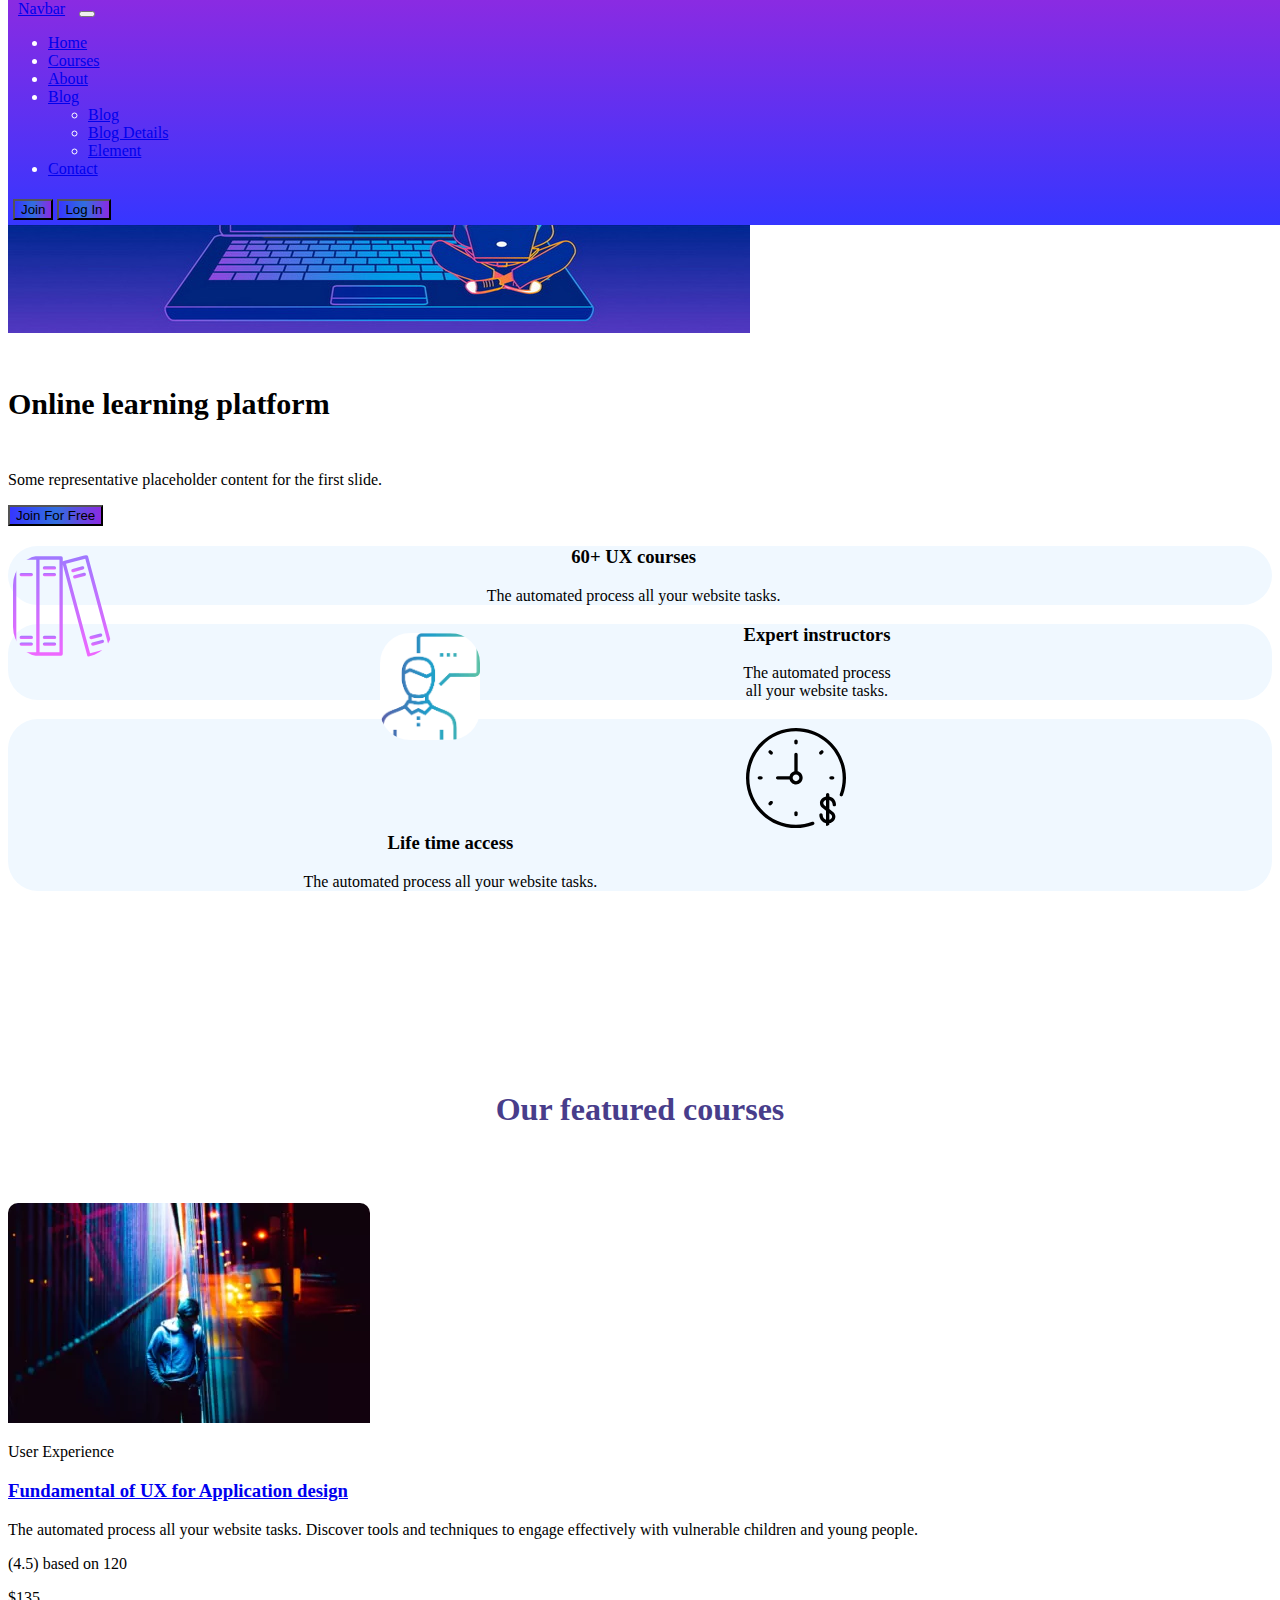
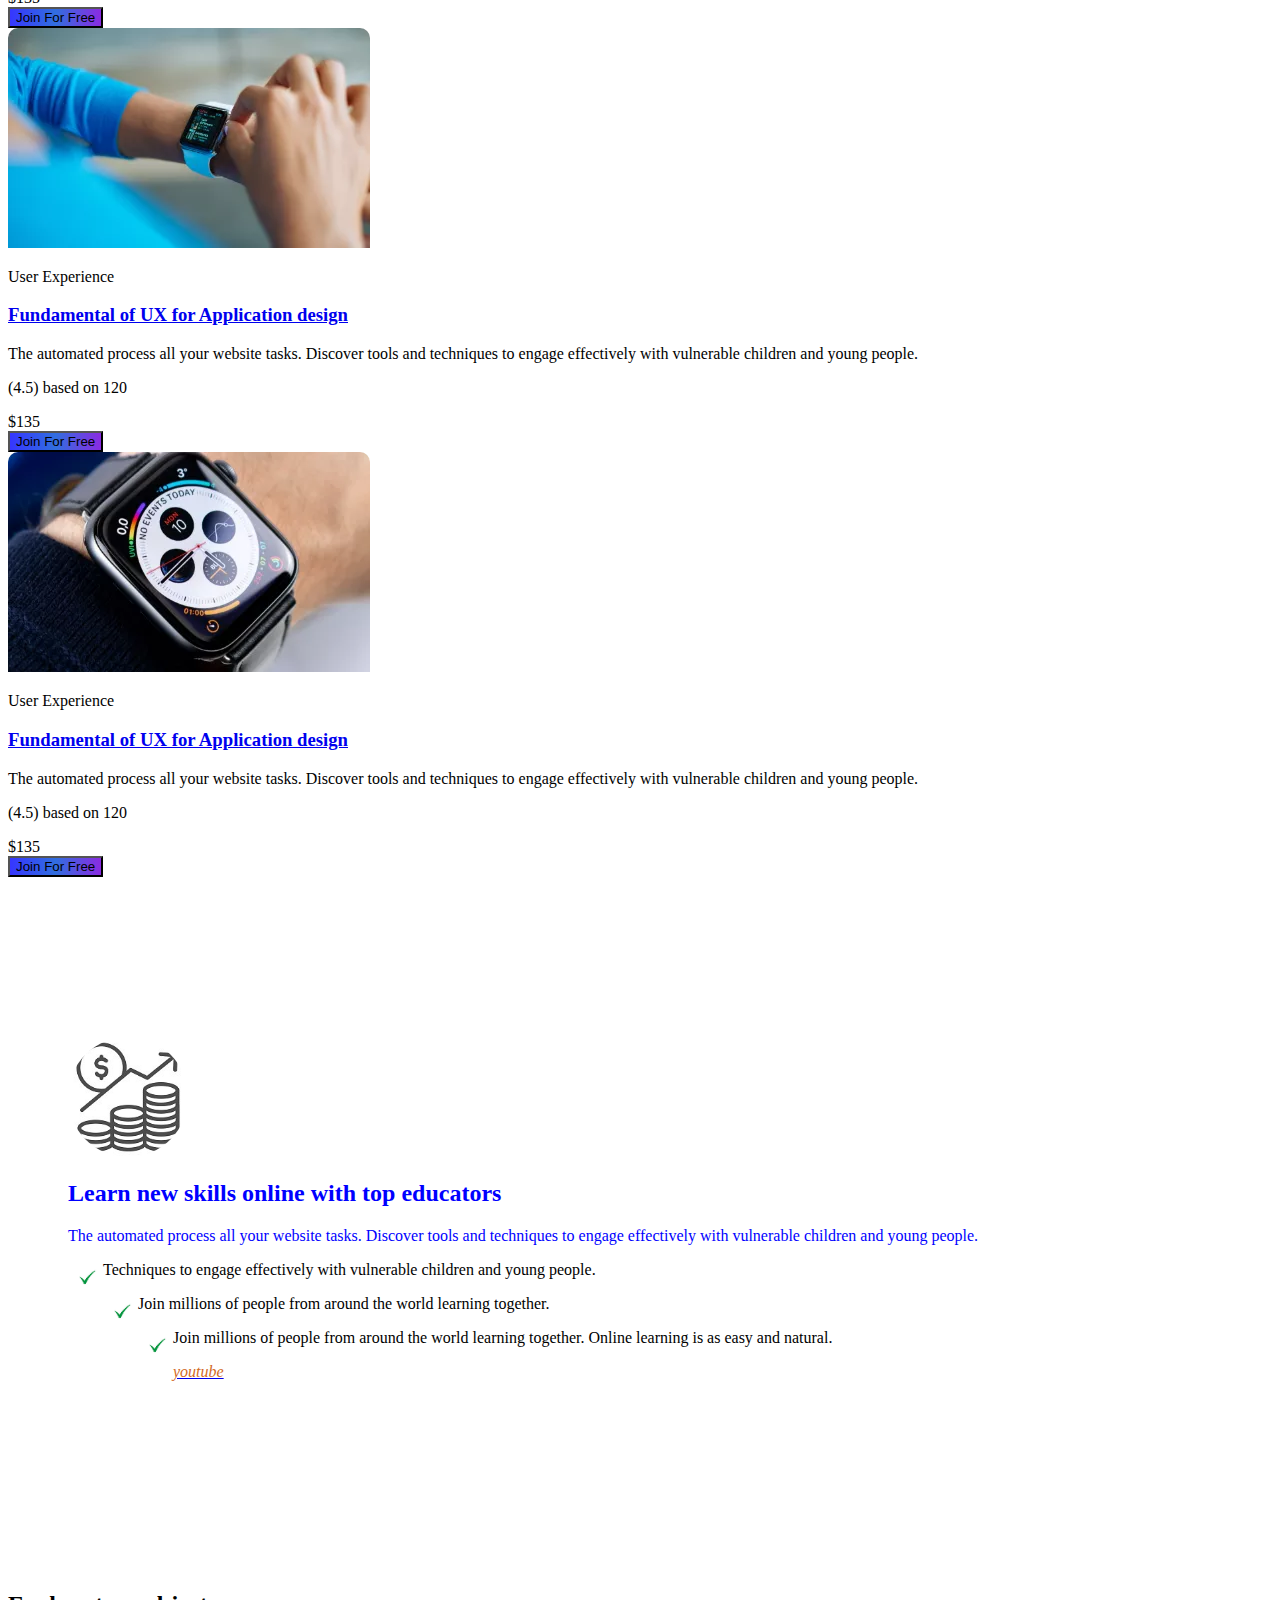
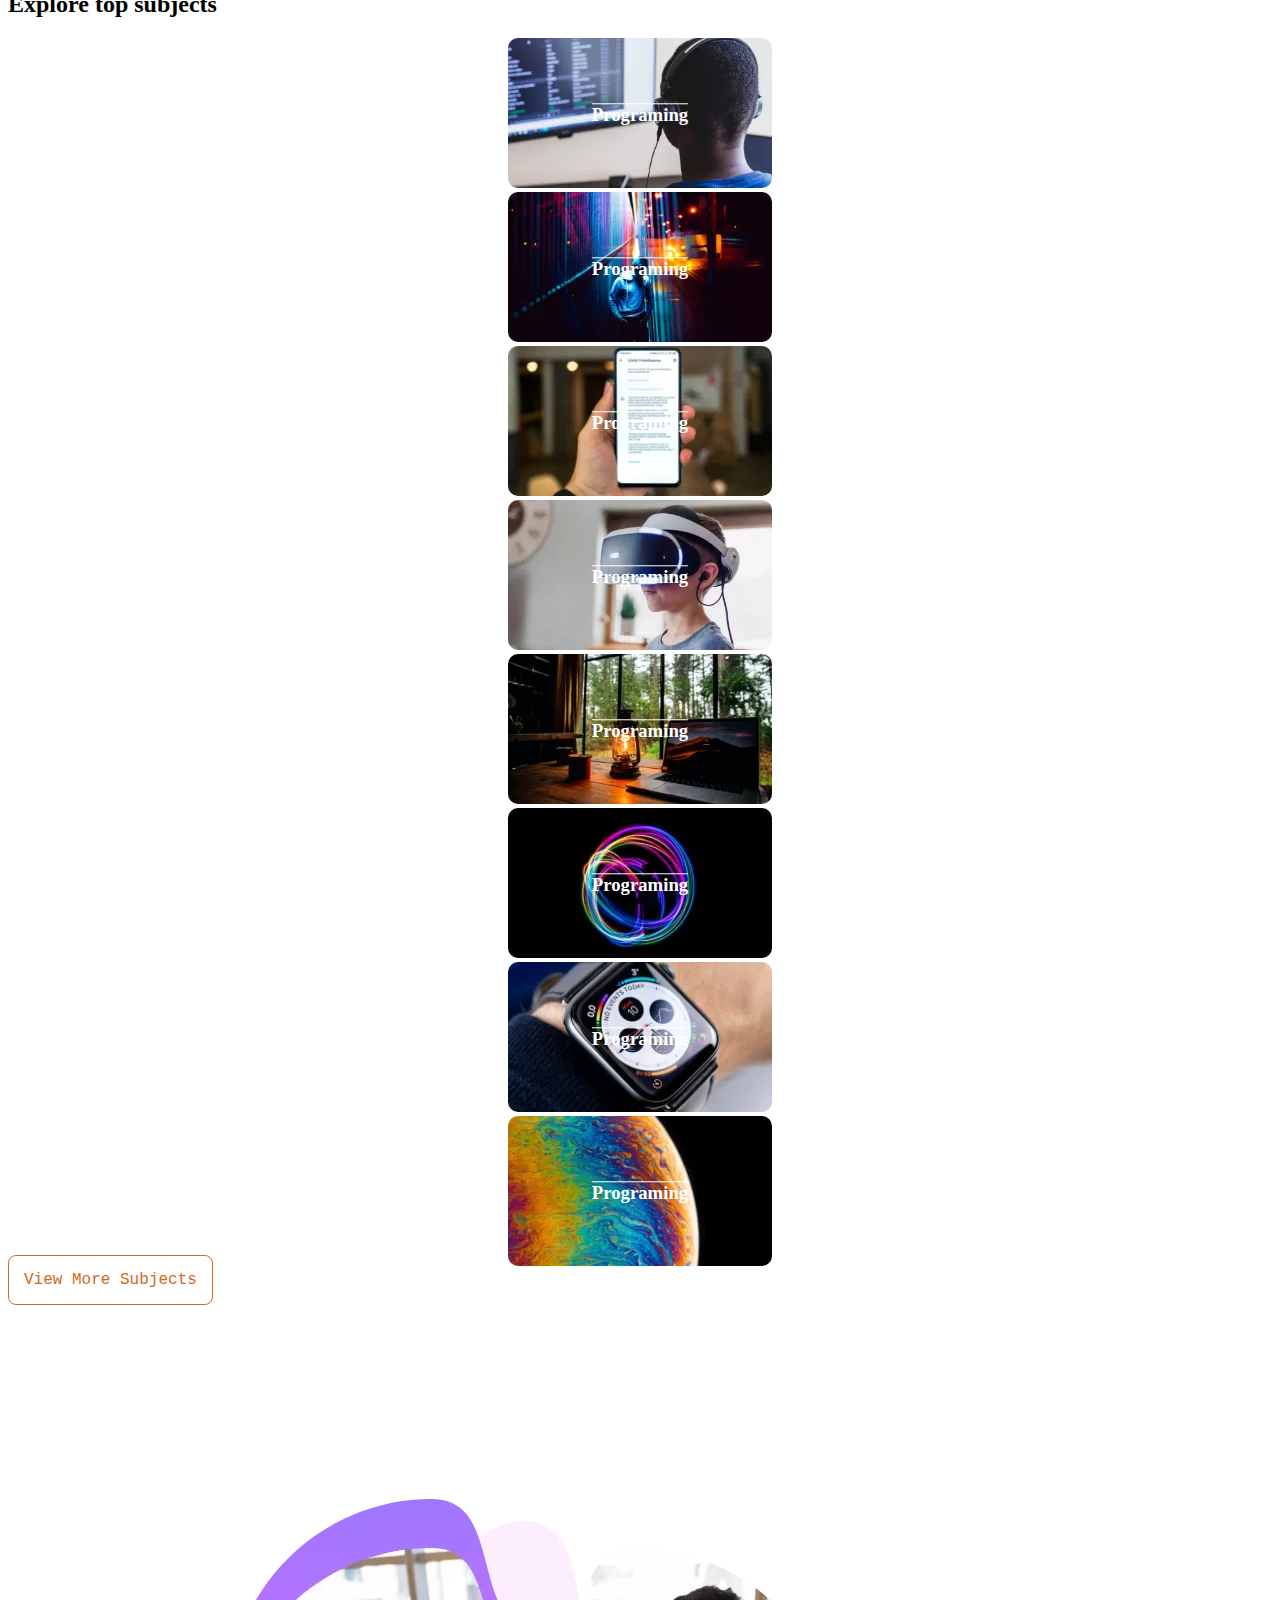
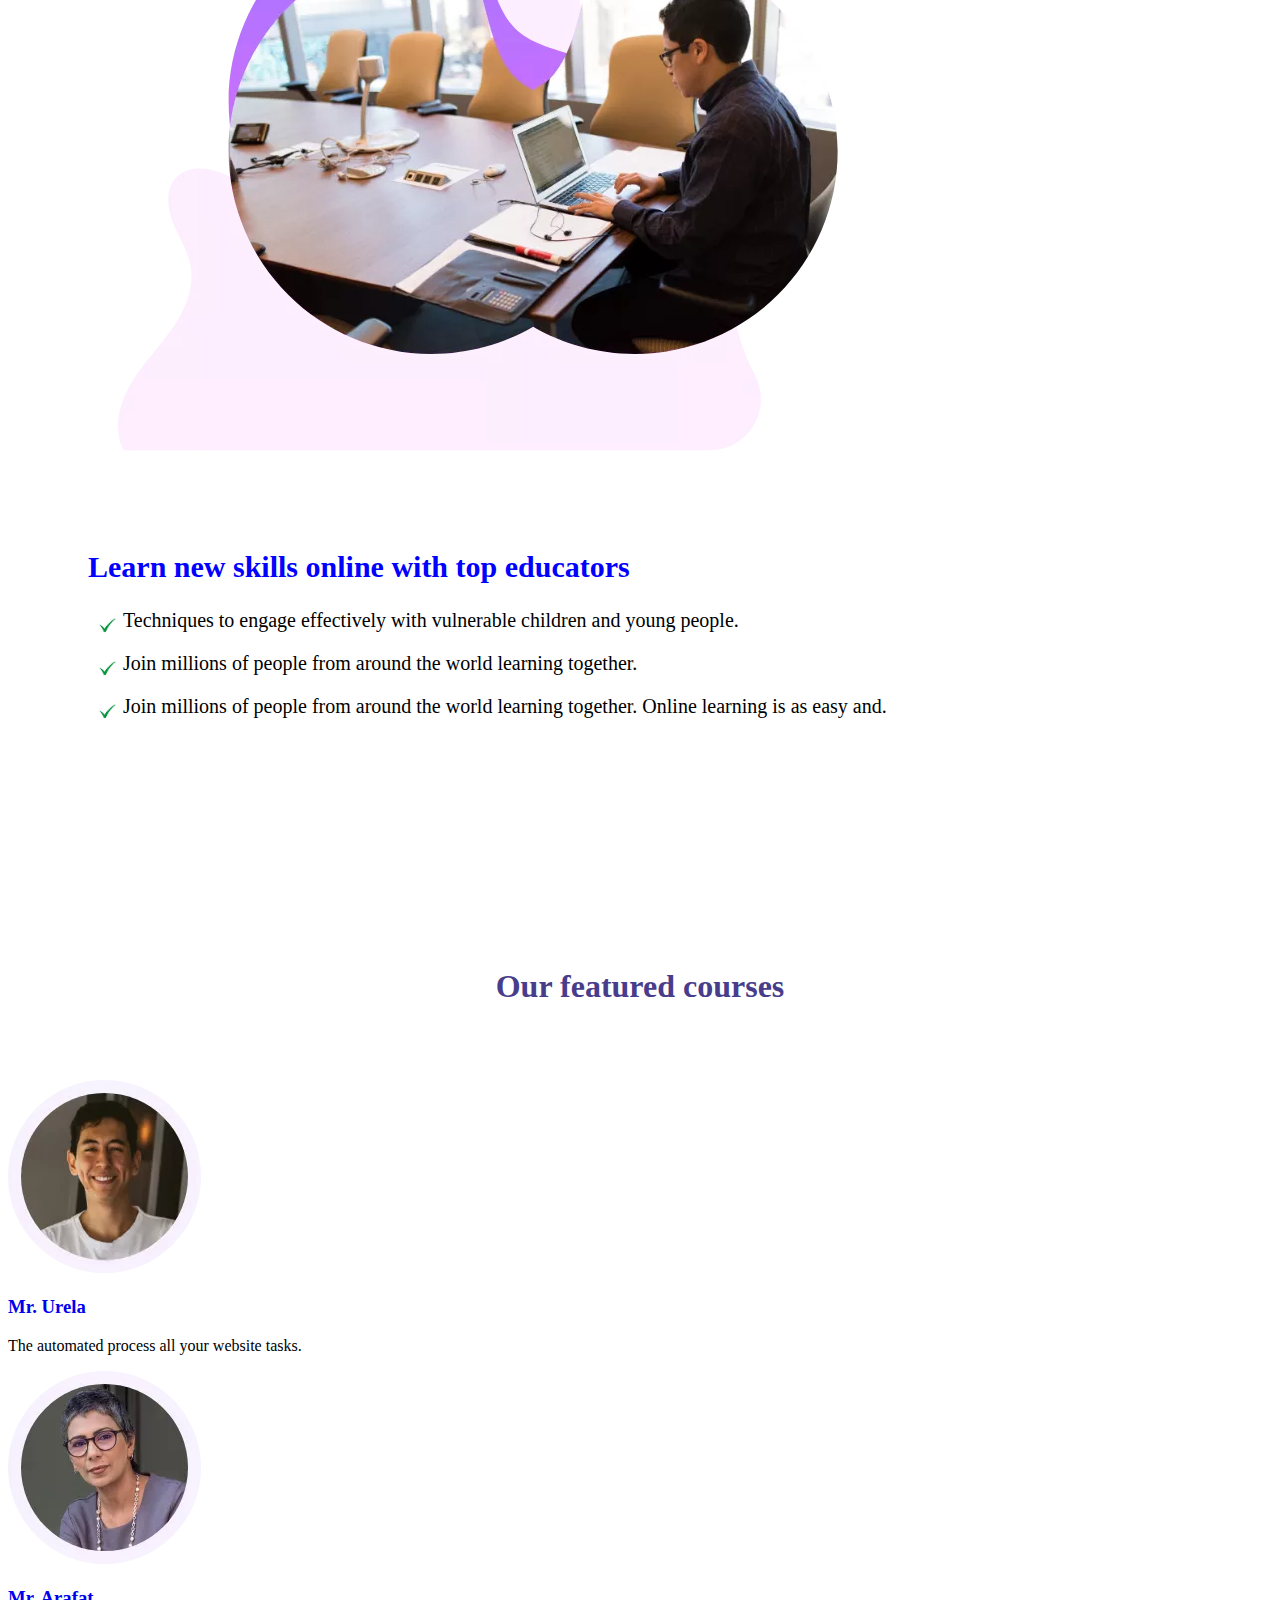
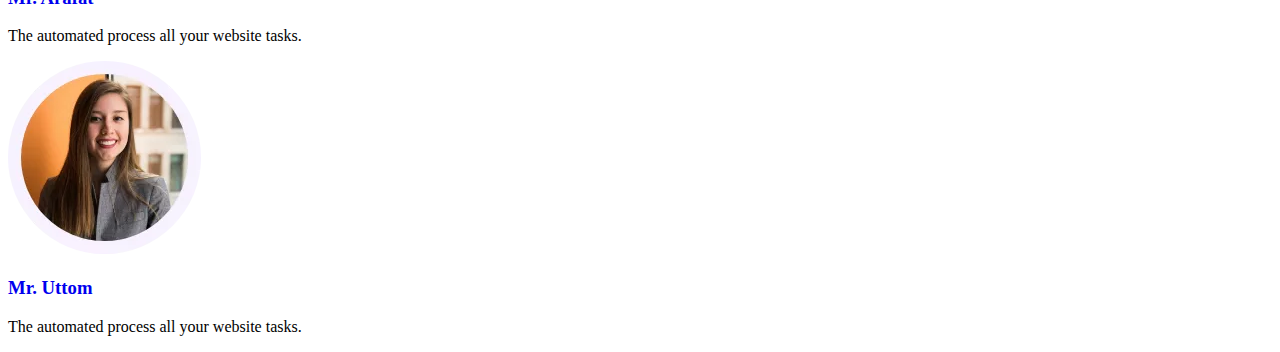
<file: Davronbek/Academy/index.html>
<!DOCTYPE html>
<html lang="en">
<head>
    <meta charset="UTF-8">
    <meta name="viewport" content="width=device-width, initial-scale=1.0">
    <title>Academy</title>
    <link href="https://cdn.jsdelivr.net/npm/bootstrap@5.0.2/dist/css/bootstrap.min.css" rel="stylesheet" integrity="sha384-EVSTQN3/azprG1Anm3QDgpJLIm9Nao0Yz1ztcQTwFspd3yD65VohhpuuCOmLASjC" crossorigin="anonymous">
    <script src="https://cdn.jsdelivr.net/npm/bootstrap@5.0.2/dist/js/bootstrap.bundle.min.js" integrity="sha384-MrcW6ZMFYlzcLA8Nl+NtUVF0sA7MsXsP1UyJoMp4YLEuNSfAP+JcXn/tWtIaxVXM" crossorigin="anonymous"></script>
    <link rel="stylesheet" href="./index.css">
    <link rel="stylesheet" href="https://cdnjs.cloudflare.com/ajax/libs/font-awesome/6.6.0/css/all.min.css" integrity="sha512-Kc323vGBEqzTmouAECnVceyQqyqdsSiqLQISBL29aUW4U/M7pSPA/gEUZQqv1cwx4OnYxTxve5UMg5GT6L4JJg==" crossorigin="anonymous" referrerpolicy="no-referrer" />
    <link rel="stylesheet" href="./media.css">

</head>
<body>
    <nav class="navbar navbar-expand-lg navbar-light bg-light">
        <div class="container-fluid">
            <i class="fa-solid fa-book-open"></i>
          <a class="navbar-brand" href="#" style="padding: 10px;">Navbar</a>
          <button class="navbar-toggler" type="button" data-bs-toggle="collapse" data-bs-target="#navbarSupportedContent" aria-controls="navbarSupportedContent" aria-expanded="false" aria-label="Toggle navigation">
            <span class="navbar-toggler-icon"></span>
          </button>
          <div class="collapse navbar-collapse" id="navbarSupportedContent">
            <ul class="navbar-nav me-auto mb-2 mb-lg-0 ">
              <li class="nav-item">
                <a class="nav-link" aria-current="page" href="#">Home</a>
              </li>
              <li class="nav-item">
                <a class="nav-link" href="#">Courses</a>
              </li>
              <li class="nav-item">
                <a class="nav-link disabled" href="#" tabindex="-1" aria-disabled="true">About</a>
              </li>
              <li class="nav-item dropdown">
                <a class="nav-link dropdown-item " href="#" id="navbarDropdown" role="button" data-bs-toggle="dropdown" aria-expanded="false">
                  Blog
                </a>
                <ul class="dropdown-menu" aria-labelledby="navbarDropdown">
                  <li><a class="dropdown-item" href="#">Blog</a></li>
                  <li><a class="dropdown-item" href="#">Blog Details</a></li>
                  <li><a class="dropdown-item" href="#">Element</a></li>
                </ul>
              </li>
              <li class="nav-item">
                <a class="nav-link disabled" href="#" tabindex="-1" aria-disabled="true">Contact</a>
              </li>
            </ul>
            <form class="" style="margin-right: 140px; padding: 5px;">
                <div class="d-grid gap-2 d-md-block">
                  <a href="#" class="border-btn border-btn2" tabindex="-1"><button type="button" class="btn btn-dark">Join</button></a>
                  <a href="../Log In/index.html" class="border-btn border-btn2" tabindex="-1"><button type="button" class="btn btn-dark">Log In</button></a>
                </div>
            </form>
          </div>
        </div>
      </nav>

      <div id="carouselExample" class="carousel slide" data-bs-ride="carousel">
        <div class="carousel-home">
          <div class="carousel-home1 active">
            <img src="../Images/5qk0qcyl8zoiyw90qbqyyaswuhze0nz4.jpg" class="d-block w-100" alt="...">
            <div class="carousel-caption d-md-block">
              <h5 style="font-size: 30px;">Online learning platform</h5>
              <p>Some representative placeholder content for the first slide.</p>
              <button type="button" class="btn btn-dark">Join For Free</button>
            </div>
          </div>
        </div>
      </div>

          <div class="services-area">
            <div class="container">
              <div class="row justify-content-sm-center">
                <div class="col-lg-4 col-md-6 col-sm-8">
                  <div class="single-services mb-30">
                    <div class="features-icon">
                      <img src="../Images/icon1.svg" alt="">
                    </div>
                    <div class="features-caption">
                      <h3>60+ UX courses</h3>
                      <p>The automated process all your website tasks.</p>
                    </div>
                  </div>
                </div>
            <div class="col-lg-4 col-md-6 col-sm-8">
              <div class="single-services mb-30">
                <div class="features-icon">
                  <img src="../Images/images.png" alt="">
                </div>
                <div class="features-caption">
                  <h3>Expert instructors</h3>
                  <p>The automated process all your website tasks.</p>
                </div>
              </div>
            </div>
            <div class="col-lg-4 col-md-6 col-sm-8">
              <div class="single-services mb-30">
                <div class="features-icon">
                  <img src="../Images/time-is-money.svg" alt="">
                </div>
                <div class="features-caption">
                  <h3>Life time access</h3>
                  <p>The automated process all your website tasks.</p>
                </div>
              </div>
            </div>
          </div>
        </div>
      </div>

      <h1 style="text-align: center; color: darkslateblue;" href="#"> Our featured courses</h1><br><br><br>
      <div class="row row-cols-4 row-cols-md-3 g-4 justify-content-sm-center">
        <div class="col">
          <div class="card h-100">
            <img src="../Images/card" class="card-img-top" alt="...">
            <div class="card-body">
              <div class="properties__caption">
                <p>User Experience</p>
                <h3><a href="#" tabindex="-1">Fundamental of UX for Application design</a></h3>
                <p>The automated process all your website tasks. Discover tools and techniques to engage effectively with vulnerable children and young people.
                </p>
                <div class="properties__footer d-flex justify-content-between align-items-center">
                  <div class="restaurant-name">
                    <div class="rating">
                      <i class="fas fa-star"></i>
                      <i class="fas fa-star"></i>
                      <i class="fas fa-star"></i>
                      <i class="fas fa-star"></i>
                      <i class="fas fa-star-half"></i>
                    </div>
                    <p><span>(4.5)</span> based on 120</p>
                  </div>
                  <div class="price">
                    <span>$135</span>
                  </div>
                </div>
                <a href="#" class="border-btn border-btn2" tabindex="-1"><button type="button" class="btn btn-dark">Join For Free</button></a>
              </div>
            </div>
          </div>
        </div>
        <div class="col">
          <div class="card h-100">
            <img src="../Images/card2" class="card-img-top" alt="...">
            <div class="card-body">
              <div class="properties__caption">
                <p>User Experience</p>
                <h3><a href="#" tabindex="-1">Fundamental of UX for Application design</a></h3>
                <p>The automated process all your website tasks. Discover tools and techniques to engage effectively with vulnerable children and young people.
                </p>
                <div class="properties__footer d-flex justify-content-between align-items-center">
                  <div class="restaurant-name">
                    <div class="rating">
                      <i class="fas fa-star"></i>
                      <i class="fas fa-star"></i>
                      <i class="fas fa-star"></i>
                      <i class="fas fa-star"></i>
                      <i class="fas fa-star-half"></i>
                    </div>
                    <p><span>(4.5)</span> based on 120</p>
                  </div>
                  <div class="price">
                    <span>$135</span>
                  </div>
                </div>
                  <a href="#" class="border-btn border-btn2" tabindex="-1"><button type="button" class="btn btn-dark">Join For Free</button></a>
              </div>
            </div>
          </div>
        </div>
        <div class="col">
          <div class="card h-100">
            <img src="../Images/card3" class="card-img-top" alt="...">
            <div class="card-body">
              <div class="properties__caption">
                <p>User Experience</p>
                <h3><a href="#" tabindex="-1">Fundamental of UX for Application design</a></h3>
                <p>The automated process all your website tasks. Discover tools and techniques to engage effectively with vulnerable children and young people.
                </p>
                <div class="properties__footer d-flex justify-content-between align-items-center">
                  <div class="restaurant-name">
                    <div class="rating">
                      <i class="fas fa-star"></i>
                      <i class="fas fa-star"></i>
                      <i class="fas fa-star"></i>
                      <i class="fas fa-star"></i>
                      <i class="fas fa-star-half"></i>
                    </div>
                    <p><span>(4.5)</span> based on 120</p>
                  </div>
                  <div class="price">
                    <span>$135</span>
                  </div>
                </div>
                <a href="#" class="border-btn border-btn2" tabindex="-1"><button type="button" class="btn btn-dark">Join For Free</button></a>
              </div>
            </div>
          </div>
        </div>
      </div>



      <section class="about-area1 fix pt-10 mb-4">
        <div class="support-wrapper">
            <div class="left-content1 d-grid">
                <div class="about-icon">
                    <img src="../Images/istockphoto-1213552706-170x170.jpg" alt="" style="width: 120px; height: 120px; border-radius: 180%;">
                </div>
                <!-- section tittle -->
                <div class="section-tittle section-tittle2 mb-55">
                    <div class="front-text" style="color: blue;">
                        <h2 class="">Learn new skills online with top educators</h2>
                        <p>The automated process all your website tasks. Discover tools and 
                            techniques to engage effectively with vulnerable children and young 
                        people.</p>
                    </div>
                </div>
                <div class="single-features">
                    <div class="features-icon1">
                        <img src="../Images/istockphoto-1205148147-170x170.jpg" alt="">
                    </div>
                    <div class="features-caption1">
                        <p>Techniques to engage effectively with vulnerable children and young people.</p>
                    </div>
                </div>
                <div class="single-features">
                    <div class="features-icon1">
                        <img src="../Images/istockphoto-1205148147-170x170.jpg" alt="">
                    </div>
                    <div class="features-caption1">
                        <p>Join millions of people from around the world  learning together.</p>
                    </div>
                </div>

                <div class="single-features">
                    <div class="features-icon1">
                        <img src="../Images/istockphoto-1205148147-170x170.jpg" alt="">
                        <!-- <i class="fa-light fa-money-bill-trend-up"></i> -->
                    </div>
                    <div class="features-caption1">
                        <p>Join millions of people from around the world learning together. Online learning is as easy and natural.</p>
                    </div>
                </div>
            </div>
            <div class="right-content1">
                <!-- img -->
                <div class="right-img">
                    <div class="video-icon">
                        <a class="popup-video btn-icon" href="https://www.youtube.com/watch?v=up68UAfH0d0"><i class="fa-solid fa-play fa-3x">youtube</i></a>

                    </div>
                </div>
            </div>
        </div>
    </section>



  <div class="topic-area section-padding40">
    <div class="container">
        <div class="row justify-content-center">
            <div class="col-xl-7 col-lg-8">
                <div class="section-tittle text-center mb-5">
                    <h2>Explore top subjects</h2>
                </div>
            </div>
        </div>
        <div class="row">
            <div class="col-lg-3 col-md-4 col-sm-6 mb-5">
                <div class="single-topic text-center mb-30">
                    <div class="topic-img" style="position: relative; text-align: center; color: white;">
                        <img src="../Images/topic1.png.webp" alt="">
                        <div class="topic-content-box">
                            <div class="topic-content" style="position: absolute; top: 50%; left: 50%; transform: translate(-50%, -50%); padding: 10px;">
                                <h3><a href="#" style="color: white; text-decoration: overline;">Programing</a></h3>
                            </div>
                        </div>
                    </div>
                </div>
            </div>
            <div class="col-lg-3 col-md-4 col-sm-6">
              <div class="single-topic text-center mb-30">
                  <div class="topic-img" style="position: relative; text-align: center; color: white;">
                      <img src="../Images/topic2.png.webp" alt="">
                      <div class="topic-content-box">
                          <div class="topic-content" style="position: absolute; top: 50%; left: 50%; transform: translate(-50%, -50%); padding: 10px;">
                              <h3><a href="#" style="color: white; text-decoration: overline;">Programing</a></h3>
                          </div>
                      </div>
                  </div>
              </div>
            </div>
            <div class="col-lg-3 col-md-4 col-sm-6 mb-5">
              <div class="single-topic text-center mb-30">
                  <div class="topic-img" style="position: relative; text-align: center; color: white;">
                      <img src="../Images/topic3.png.webp" alt="">
                      <div class="topic-content-box">
                          <div class="topic-content" style="position: absolute; top: 50%; left: 50%; transform: translate(-50%, -50%); padding: 10px;">
                              <h3><a href="#" style="color: white; text-decoration: overline;">Programing</a></h3>
                          </div>
                      </div>
                  </div>
              </div>
            </div>
            <div class="col-lg-3 col-md-4 col-sm-6">
              <div class="single-topic text-center mb-30">
                  <div class="topic-img" style="position: relative; text-align: center; color: white;">
                      <img src="../Images/topic4.png.webp" alt="">
                      <div class="topic-content-box">
                          <div class="topic-content" style="position: absolute; top: 50%; left: 50%; transform: translate(-50%, -50%); padding: 10px;">
                              <h3><a href="#" style="color: white; text-decoration: overline;">Programing</a></h3>
                          </div>
                      </div>
                  </div>
              </div>
            </div>
            <div class="col-lg-3 col-md-4 col-sm-6 mb-5">
              <div class="single-topic text-center mb-30">
                  <div class="topic-img" style="position: relative; text-align: center; color: white;">
                      <img src="../Images/topic5.png.webp" alt="">
                      <div class="topic-content-box">
                          <div class="topic-content" style="position: absolute; top: 50%; left: 50%; transform: translate(-50%, -50%); padding: 10px;">
                              <h3><a href="#" style="color: white; text-decoration: overline;">Programing</a></h3>
                          </div>
                      </div>
                  </div>
              </div>
            </div>
            <div class="col-lg-3 col-md-4 col-sm-6">
              <div class="single-topic text-center mb-30">
                  <div class="topic-img" style="position: relative; text-align: center; color: white;">
                      <img src="../Images/topic6.png.webp" alt="">
                      <div class="topic-content-box">
                          <div class="topic-content" style="position: absolute; top: 50%; left: 50%; transform: translate(-50%, -50%); padding: 10px;">
                              <h3><a href="#" style="color: white; text-decoration: overline;">Programing</a></h3>
                          </div>
                      </div>
                  </div>
              </div>
            </div>
            <div class="col-lg-3 col-md-4 col-sm-6 mb-5">
              <div class="single-topic text-center mb-30">
                  <div class="topic-img" style="position: relative; text-align: center; color: white;">
                      <img src="../Images/topic7.png.webp" alt="">
                      <div class="topic-content-box">
                          <div class="topic-content" style="position: absolute; top: 50%; left: 50%; transform: translate(-50%, -50%); padding: 10px;">
                              <h3><a href="#" style="color: white; text-decoration: overline;">Programing</a></h3>
                          </div>
                      </div>
                  </div>
              </div>
            </div>
            <div class="col-lg-3 col-md-4 col-sm-6">
              <div class="single-topic text-center mb-30">
                  <div class="topic-img" style="position: relative; text-align: center; color: white;">
                      <img src="../Images/topic8.png.webp" alt="">
                      <div class="topic-content-box">
                          <div class="topic-content" style="position: absolute; top: 50%; left: 50%; transform: translate(-50%, -50%); padding: 10px;">
                              <h3><a href="#" style="color: white; text-decoration: overline;">Programing</a></h3>
                          </div>
                      </div>
                  </div>
              </div>
            </div>
        </div>
        <div class="row justify-content-center mb-5">
            <div class="col-xl-12">
                <div class="section-tittle text-center mt-20">
                    <a href="courses.html" class="border" style="text-decoration: none; color: chocolate; border: 1px solid; padding: 15px; border-radius: 8px; font-family: 'Courier New', Courier, monospace;">View More Subjects</a>
                </div>
            </div>
        </div>
    </div>
</div>



<div class="support-wrapper align-items-center mb-5" style="display: flex; flex-wrap: wrap;">
  <div class="right-content3">
      <!-- img -->
      <div class="right-img" style="flex: 1 1 50%; box-sizing: border-box; padding: 50px;">
          <img src="../Images/about20.png (3)" alt="">
      </div>
  </div>
  <div class="left-content3" style="flex: 1 1 50%; box-sizing: border-box; padding: 20px; font-size: 20px;">
      <!-- section tittle -->
      <div class="section-tittle section-tittle2">
        <div class="front-text" style="color: blue;">
            <h2 class="">Learn new skills online with top educators</h2>
        </div>
    </div>
    <div class="single-features">
        <div class="features-icon1">
            <img src="../Images/istockphoto-1205148147-170x170.jpg" alt="">
        </div>
        <div class="features-caption1">
            <p>Techniques to engage effectively with vulnerable children and young people.</p>
        </div>
    </div>
    <div class="single-features">
        <div class="features-icon1">
            <img src="../Images/istockphoto-1205148147-170x170.jpg" alt="">
        </div>
        <div class="features-caption1">
            <p>Join millions of people from around the world  learning together.</p>
        </div>
    </div>

    <div class="single-features">
        <div class="features-icon1">
            <img src="../Images/istockphoto-1205148147-170x170.jpg" alt="">
            <!-- <i class="fa-light fa-money-bill-trend-up"></i> -->
        </div>
        <div class="features-caption1">
            <p>Join millions of people from around the world learning together. Online learning is as easy and.</p>
        </div>
    </div>
  </div>
</div>



<h1 style="text-align: center; color: darkslateblue;" href="#"> Our featured courses</h1><br><br><br>
<div class="row row-cols-3 row-cols-md-3">
  <div class="col">
    <div class="card h-100">
      <img src="../Images/Urela.png" class="card-img-top" alt="...">
      <div class="card-body">
        <div class="properties__caption">
          <h3><a href="#" tabindex="-1" style="text-decoration: none;">Mr. Urela</a></h3>
          <p>The automated process all your website tasks.
          </p>
        </div>
      </div>
    </div>
  </div>
  <div class="col">
    <div class="card h-100">
      <img src="../Images/Arafat.png" class="card-img-top" alt="...">
      <div class="card-body">
        <div class="properties__caption">
          <h3><a href="#" tabindex="-1" style="text-decoration: none;">Mr. Arafat</a></h3>
          <p>The automated process all your website tasks.
          </p>
        </div>
      </div>
    </div>
  </div>
  <div class="col">
    <div class="card h-100">
      <img src="../Images/Uttom.png" class="card-img-top" alt="...">
      <div class="card-body">
        <div class="properties__caption">
          <h3><a href="#" tabindex="-1" style="text-decoration: none;">Mr. Uttom</a></h3>
          <p>The automated process all your website tasks.
          </p>
        </div>
      </div>
    </div>
  </div>
</div>


</body>
</html>
</file>
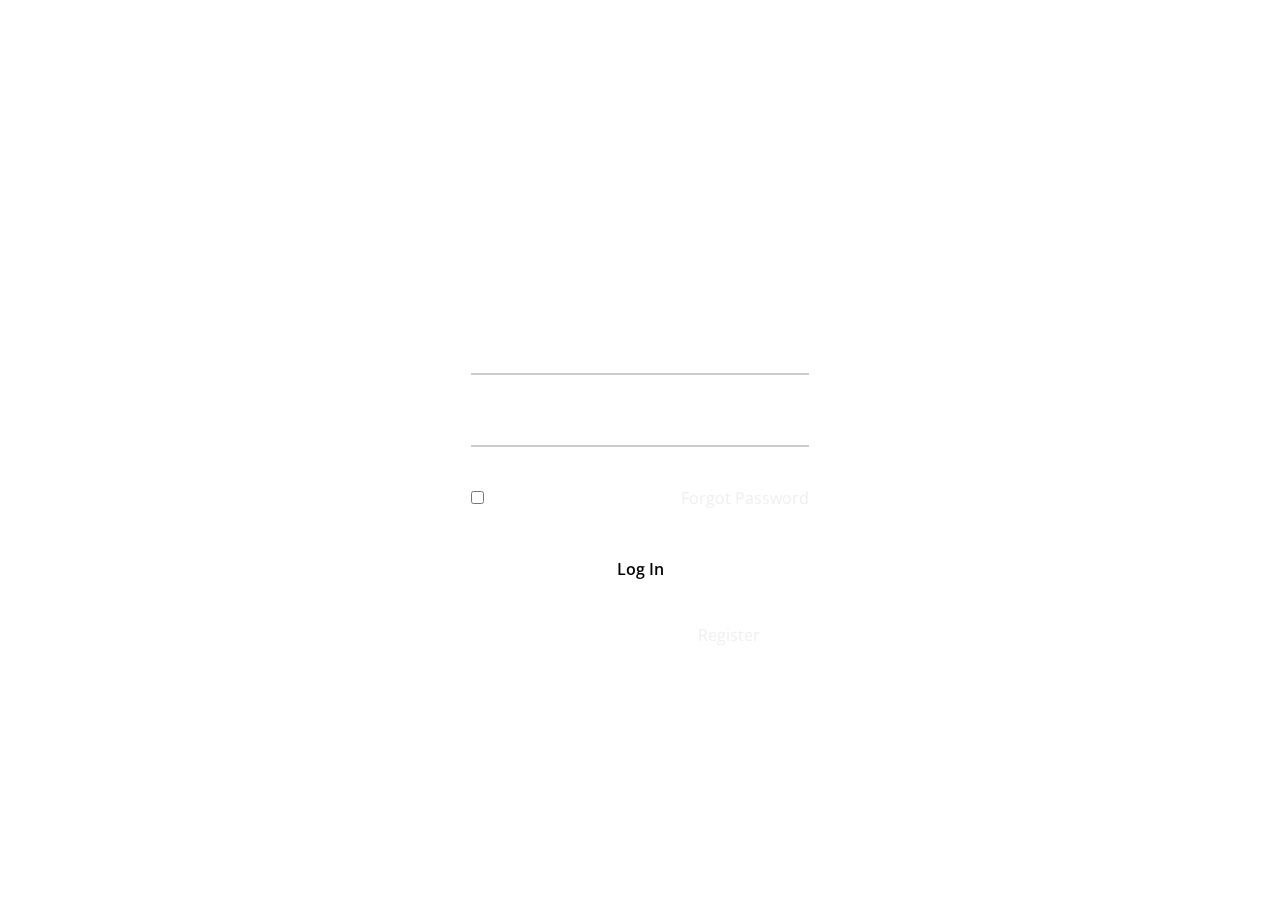
<file: Davronbek/Log In/index.html>
<!DOCTYPE html>
<html lang="en">
        <head>
            <meta charset="UTF-8">
            <meta name="viewport" content="width=device-width, initial-scale=1.0">
            <title>Academy</title>
            <link rel="stylesheet" href="style.css">
        </head>
        <body>
            <div class="maincontainer">
                <form action="#">
                    <h2>Login</h2>
                    <div class="input-field">
                        <input type="text" name="mail" id="mail" required>
                        <label for="mail">Enter your E-mail</label>
                    </div>
                    <div class="input-field">
                        <input type="password" name="password" id="password" required>
                        <label for="password">Enter your Password</label>
                    </div>
        
                    <div class="password-options">
                        <label for="remember">
                            <input type="checkbox" id="remember">
                            <p>Remember me</p>
                        </label>
        
                        <a href="#">Forgot Password</a>
                    </div>
        
                    <button type="submit">Log In</button>
        
                    <div class="account-options">
                        <p>Don't have an account?<a href="#">Register</a></p>
                    </div>
        
                </form>
            </div>
        </body>
        </html>
</file>
<file: Davronbek/Academy/index.css>
.navbar{
    position: fixed;
    z-index: 1000;
    top: 0;
    width: 100%;
    background: linear-gradient(to top, rgb(54, 54, 255), blueviolet);
    color: white;
}
.carousel-caption{
    margin-bottom: 70px;
}
.btn{
    background: linear-gradient(to right, rgb(54, 54, 255), rgb(49, 110, 223), blueviolet);
}
.single-services{
    background-color: aliceblue;
    border-radius: 30px;
}
.services-area{
    margin-bottom: 200px;
    margin-top: -50px;
    position: relative;
}
.features-icon img{
    width: 100px;
    justify-content: center;
    border-radius: 30px;
    margin-top: 9px;
    margin-left: 5px;
}
.features-caption{
    text-align: center;
    width: 70%;
}
.features-icon{
    width: 29%;
    float: left;
}
.features-icon1{
    float: left;
    justify-content: center;

}
.features-icon1 img{
    width: 35px;
}
.video-icon i{
    width: 200px;
}
.support-wrapper{
    margin-top: 100px;
    margin-bottom: 150px;
    padding: 60px;
}
.fa-solid{
    color: chocolate;
}
.col-lg-3 img{
    transition: filter 0.3s ease;
}
.col-lg-3:hover img{
    filter: blur(5px);
    background-color: lightblue;
}
.border {
    transition: background-color 0.3s ease;
}
.border:hover{
    background-color: #FFA500;
}
.left-content3{
    width: 50%;
}
.card-group{
    /* width: 70%; */
    justify-content: center;
}
</file>
<file: Davronbek/Academy/media.css>
@media ( max-width: 600px ) {
    .right-content3{
        flex: 1 1 100%;
    }
}
</file>
<file: Davronbek/Log In/style.css>
/* author: https://codepen.io/aaryan-kumar/pen/bGyvVEq
Aaryan's Coding */


@import url("https://fonts.googleapis.com/css2?family=Open+Sans:wght@200;300;400;500;600;700&display=swap");

*{
    margin: 0;
    padding: 0;
    box-sizing: border-box;
    font-family: "Open Sans",sans-serif;
}
body{
    display: flex;
    align-items: center;
    justify-content: center;
    min-height: 100vh;
    width: 100%;
}
body::before{
    content: "";
    position: absolute;
    height: 100%;
    width:100%;
    background: url(https://i.postimg.cc/MZ7dYZLS/backgrundimg.webp);
    background-position: center;
    background-size: cover;

}

.maincontainer{
    width: 400px;
    padding: 30px;
    border: 1px solid rgba(255, 255, 255, 0.5);
    backdrop-filter:blur(7px);
    border-radius:8px;
  display:flex;
  display:grid;
/*   height:440px */
}
form{
    display: flex;
    flex-direction: column;
}
form h2{
    font-size: 2rem;
    color: white;
    margin-bottom: 20px;
}

.input-field{
    position: relative;
    border-bottom: 2px solid #ccc;
    margin: 15px 0;
}
.input-field input{
    width: 100%;
    height:40px;
    background: transparent;
    border: none;
    outline: none;
    color: #fff;
    font-size: 1rem;
}

.input-field label{
    position: absolute;
    top: 50%;
    left: 0;
    transform: translateY(-50%);
    color: #fff;
    font-size: 1rem;
    pointer-events: none;
    transition: 0.3s ease-in;
}

.input-field input:focus~label,
.input-field input:valid~label{
    transform: translateY(-120%);
    font-size: 0.8rem;
    top: 10px;
}

.password-options{
    display: flex;
    align-items: center;
    justify-content: space-between;
    margin: 25px 0 35px 0;
    color: #fff;
}

.password-options label{
    display: flex;
    align-items: center;

}
#remember{
    accent-color: #fff;
}
.password-options label p{
    margin-left: 8px;
}

.maincontainer a{
    color: #efefef;
    text-decoration: none;
}
.maincontainer a:hover{
    text-decoration: underline;
}

button{
    background-color: #fff;
    color: #000;
    font-size: 1rem;
    font-weight: 600;
    padding: 12px 20px;
    border-radius: 3px;
    border:2px solid transparent ;
    cursor: pointer;
    transition: 0.3s ease;
}

button:hover{
    background-color: rgba(255, 255, 255, 0.15);
    border-color: #fff;
    color: #fff;
}

.account-options{
    text-align: center;
    margin-top: 30px;
    color: #fff;
}
</file>
